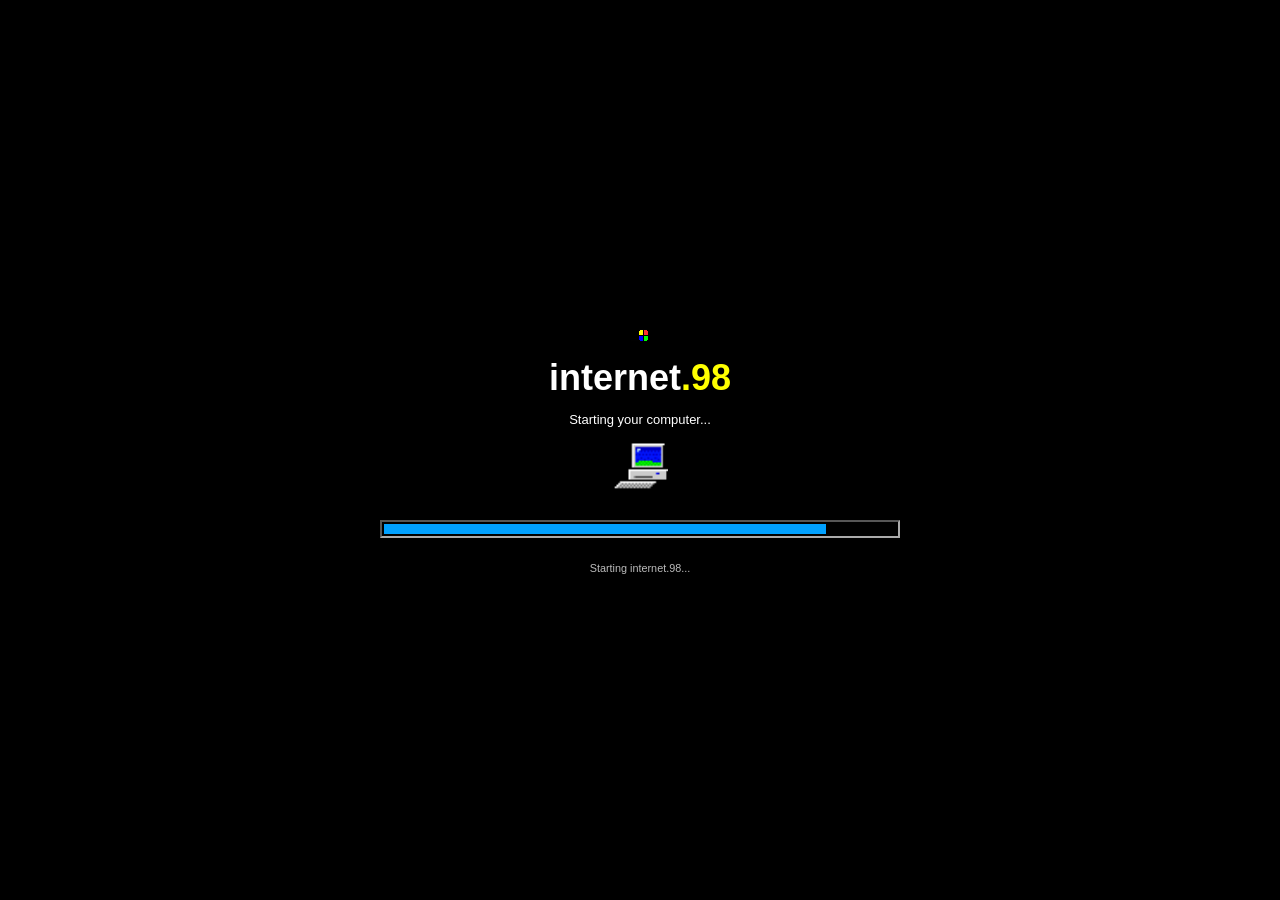
<file: boot.html>
<!DOCTYPE html>
<html lang="en">
<head>
<meta charset="UTF-8">
<meta name="viewport" content="width=device-width, initial-scale=1">
<title>internet.98 Startup</title>
<link rel="stylesheet" href="css/system.css">
<style>
body {
  background: #000;
  color: #fff;
  min-height: 100vh;
  display: grid;
  place-items: center;
  font-family: Tahoma, sans-serif;
}
.boot { width: min(520px, 90vw); text-align: center; }
.boot img { max-width: 180px; max-height: 130px; object-fit: contain; }
.boot h1 { font-size: 36px; margin: 10px; }
.boot span { color: #ffff00; }
.progress { height: 18px; border: 2px inset #aaa; padding: 2px; margin: 22px 0; }
.progress div { height: 100%; width: 0; background: #00a0ff; }
.boot small { color: #bbb; }
</style>
</head>
<body>
<main class="boot">
  <img src="/logo.png" alt="internet.98"
       onerror="this.hidden=true">
  <h1>internet<span>.98</span></h1>
  <p>Starting your computer...</p>
  <img src="/computer.png" alt="" style="width:55px;height:55px">
  <div class="progress"><div id="bar"></div></div>
  <small id="status">Loading system files...</small>
</main>
<script>
const bar = document.getElementById("bar");
const statusText = document.getElementById("status");
let progress = 0;
const messages = [
  "Loading system files...",
  "Preparing your desktop...",
  "Checking the floppy drive...",
  "Starting internet.98..."
];
const timer = setInterval(() => {
  progress += 5 + Math.random() * 14;
  bar.style.width = Math.min(progress, 100) + "%";
  statusText.textContent = messages[Math.min(3, Math.floor(progress / 26))];
  if (progress >= 100) {
    clearInterval(timer);
    location.href = "desktop.html";
  }
}, 180);
</script>
</body>
</html>
</file>
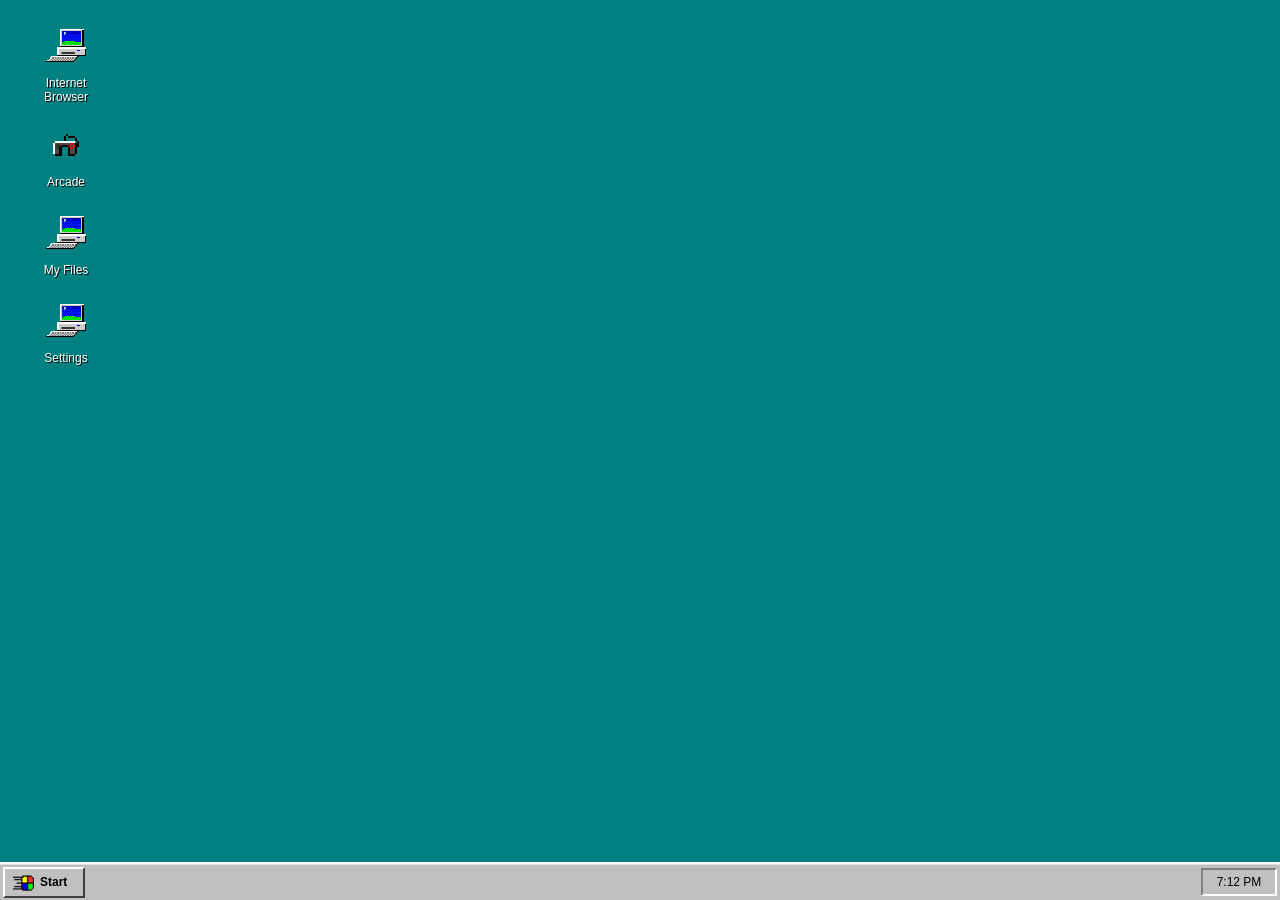
<file: desktop.html>
<!DOCTYPE html>
<html lang="en">
<head>
<meta charset="UTF-8">
<meta name="viewport" content="width=device-width, initial-scale=1">
<title>internet.98 - Desktop</title>

<link rel="stylesheet" href="./css/system.css">

<style>
* {
  box-sizing: border-box;
}

body.desktop-body {
  margin: 0;
  width: 100%;
  height: 100vh;
  overflow: hidden;
  font-family: Tahoma, Arial, sans-serif;
  color: #000;
  background: #008080;
  background-size: cover;
  background-position: center;
}

.desktop-icons {
  position: absolute;
  top: 8px;
  left: 8px;
  display: flex;
  flex-direction: column;
  align-items: flex-start;
  gap: 6px;
}

.desktop-icon {
  width: 92px;
  min-height: 82px;
  padding: 5px;
  display: flex;
  flex-direction: column;
  align-items: center;
  justify-content: center;
  gap: 5px;
  color: white;
  text-shadow: 1px 1px black;
  font: 12px Tahoma, Arial, sans-serif;
  text-align: center;
  border: 1px solid transparent;
  background: transparent;
  cursor: pointer;
}

.desktop-icon:hover,
.desktop-icon:focus {
  background: rgba(0, 0, 128, 0.35);
  border: 1px dotted white;
  outline: none;
}

.desktop-icon img {
  width: 40px;
  height: 40px;
  object-fit: contain;
}

.taskbar {
  position: fixed;
  bottom: 0;
  left: 0;
  right: 0;
  height: 38px;
  padding: 3px;
  display: flex;
  align-items: center;
  gap: 5px;
  background: #c0c0c0;
  border-top: 2px solid white;
  box-shadow: inset 0 1px #dfdfdf;
  z-index: 10000;
}

.win-button {
  min-height: 28px;
  padding: 3px 8px;
  display: inline-flex;
  align-items: center;
  gap: 6px;
  border: 2px solid;
  border-color: white #404040 #404040 white;
  border-radius: 0;
  background: #c0c0c0;
  color: black;
  font: bold 12px Tahoma, Arial, sans-serif;
  cursor: pointer;
}

.win-button:active {
  border-color: #404040 white white #404040;
}

.start-button {
  min-width: 82px;
}

.start-button img {
  width: 21px;
  height: 21px;
  object-fit: contain;
}

.taskbar-spacer {
  flex: 1;
}

.clock {
  min-width: 76px;
  padding: 5px 7px;
  border: 2px solid;
  border-color: #808080 white white #808080;
  text-align: center;
  font-size: 12px;
}

.start-menu {
  position: fixed;
  bottom: 38px;
  left: 3px;
  width: 238px;
  padding: 4px;
  background: #c0c0c0;
  border: 2px solid;
  border-color: white #404040 #404040 white;
  box-shadow: 2px 2px 0 #0006;
  z-index: 10001;
}

.hidden {
  display: none !important;
}

.start-banner {
  height: 56px;
  margin-bottom: 4px;
  padding: 8px;
  display: flex;
  align-items: center;
  justify-content: center;
  color: white;
  background: linear-gradient(90deg, #000080, #1084d0);
  font-size: 20px;
  font-weight: bold;
  letter-spacing: 1px;
}

.start-menu button:not(.win-button) {
  width: 100%;
  min-height: 39px;
  padding: 5px 8px;
  display: flex;
  align-items: center;
  gap: 10px;
  border: none;
  background: transparent;
  color: black;
  font: 13px Tahoma, Arial, sans-serif;
  text-align: left;
  cursor: pointer;
}

.start-menu button:not(.win-button):hover {
  background: #000080;
  color: white;
}

.start-menu img {
  width: 28px;
  height: 28px;
  object-fit: contain;
}

.start-menu hr {
  border: 0;
  border-top: 1px solid #808080;
  border-bottom: 1px solid white;
}

.app-window {
  position: absolute;
  top: 55px;
  left: 125px;
  width: min(780px, calc(100vw - 145px));
  height: min(540px, calc(100vh - 105px));
  min-width: 250px;
  min-height: 180px;
  display: flex;
  flex-direction: column;
  background: #c0c0c0;
  border: 2px solid;
  border-color: white #404040 #404040 white;
  box-shadow: 3px 3px 0 #0007;
  z-index: 100;
}

.title-bar {
  min-height: 28px;
  margin: 3px 3px 0;
  padding: 3px 5px;
  display: flex;
  align-items: center;
  justify-content: space-between;
  color: white;
  background: linear-gradient(90deg, #000080, #1084d0);
  font-size: 13px;
  font-weight: bold;
  cursor: move;
}

.title-bar button {
  width: 22px;
  height: 21px;
  padding: 0;
  border: 2px solid;
  border-color: white #404040 #404040 white;
  background: #c0c0c0;
  font-weight: bold;
  cursor: pointer;
}

.window-content {
  flex: 1;
  min-height: 0;
  padding: 4px;
}

.window-content iframe {
  width: 100%;
  height: 100%;
  display: block;
  border: 2px solid;
  border-color: #404040 white white #404040;
  background: white;
}

.window-status {
  margin: 0 3px 3px;
  padding: 4px 6px;
  border-top: 1px solid #808080;
  font-size: 11px;
}

@media (max-width: 600px) {
  .app-window {
    top: 35px;
    left: 5px;
    width: calc(100vw - 10px);
    height: calc(100vh - 85px);
  }
}
</style>
</head>

<body class="desktop-body">

<!-- DESKTOP ICONS -->
<div class="desktop-icons">

  <button class="desktop-icon"
          data-app="./apps/browser.html"
          data-title="Internet Browser">
    <img src="./computer.png" alt="Computer">
    <span>Internet Browser</span>
  </button>

  <button class="desktop-icon"
          data-app="./apps/arcade.html"
          data-title="Arcade">
    <img src="./arcade.png" alt="Arcade">
    <span>Arcade</span>
  </button>

  <button class="desktop-icon"
          data-app="./apps/files.html"
          data-title="My Files">
    <img src="./computer.png" alt="Files">
    <span>My Files</span>
  </button>

  <button class="desktop-icon"
          data-app="./apps/settings.html"
          data-title="Display Settings">
    <img src="./computer.png" alt="Settings">
    <span>Settings</span>
  </button>

</div>

<!-- START MENU -->
<div id="startMenu" class="start-menu hidden">

  <div class="start-banner">internet.98</div>

  <button data-app="./apps/browser.html" data-title="Internet Browser">
    <img src="./computer.png" alt="">
    Internet Browser
  </button>

  <button data-app="./apps/arcade.html" data-title="Arcade">
    <img src="./arcade.png" alt="">
    Arcade
  </button>

  <button data-app="./apps/files.html" data-title="My Files">
    <img src="./computer.png" alt="">
    My Files
  </button>

  <button data-app="./apps/settings.html" data-title="Display Settings">
    <img src="./computer.png" alt="">
    Display Settings
  </button>

  <hr>

  <button id="logoffButton">
    <img src="./logo.png" alt="">
    Log off
  </button>

</div>

<!-- TASKBAR -->
<footer class="taskbar">

  <button id="startButton" class="win-button start-button">
    <img src="./logo.png" alt="">
    Start
  </button>

  <div class="taskbar-spacer"></div>

  <div id="clock" class="clock">12:00 PM</div>

</footer>

<script src="./js/system.js"></script>

<script>
(() => {
  const startButton = document.getElementById("startButton");
  const startMenu = document.getElementById("startMenu");
  const clock = document.getElementById("clock");

  // START MENU
  startButton.addEventListener("click", event => {
    event.stopPropagation();
    startMenu.classList.toggle("hidden");
  });

  document.addEventListener("click", event => {
    if (!startMenu.contains(event.target) &&
        !startButton.contains(event.target)) {
      startMenu.classList.add("hidden");
    }
  });

  // CLOCK
  function updateClock() {
    clock.textContent = new Date().toLocaleTimeString([], {
      hour: "numeric",
      minute: "2-digit"
    });
  }

  updateClock();
  setInterval(updateClock, 1000);

  // RESTORE SAVED WALLPAPER SETTINGS
  try {
    const settings = JSON.parse(
      localStorage.getItem("internet98_settings") || "{}"
    );

    if (settings.backgroundColor) {
      document.body.style.backgroundColor = settings.backgroundColor;
    }

    if (settings.backgroundImage) {
      document.body.style.backgroundImage =
        'url("' + settings.backgroundImage + '")';
    }
  } catch (error) {
    console.warn("Could not load saved desktop settings:", error);
  }

  // OPEN APP WINDOWS
  let topZIndex = 100;

  function openApp(path, title) {
    startMenu.classList.add("hidden");

    const win = document.createElement("section");
    win.className = "app-window";
    win.style.zIndex = ++topZIndex;

    const bar = document.createElement("div");
    bar.className = "title-bar";

    const label = document.createElement("span");
    label.textContent = title;

    const close = document.createElement("button");
    close.type = "button";
    close.textContent = "×";
    close.title = "Close";

    bar.append(label, close);

    const content = document.createElement("div");
    content.className = "window-content";

    const iframe = document.createElement("iframe");
    iframe.src = path;
    iframe.title = title;

    content.appendChild(iframe);

    const status = document.createElement("div");
    status.className = "window-status";
    status.textContent = "Ready";

    win.append(bar, content, status);
    document.body.appendChild(win);

    close.addEventListener("click", () => win.remove());

    win.addEventListener("mousedown", () => {
      win.style.zIndex = ++topZIndex;
    });

    // DRAG WINDOWS BY THEIR TITLE BAR
    let dragging = false;
    let offsetX = 0;
    let offsetY = 0;

    bar.addEventListener("pointerdown", event => {
      if (event.target === close) return;

      dragging = true;

      const rect = win.getBoundingClientRect();
      offsetX = event.clientX - rect.left;
      offsetY = event.clientY - rect.top;

      bar.setPointerCapture(event.pointerId);
    });

    bar.addEventListener("pointermove", event => {
      if (!dragging) return;

      const maxLeft = Math.max(0, innerWidth - 100);
      const maxTop = Math.max(0, innerHeight - 65);

      win.style.left = Math.min(
        maxLeft, Math.max(0, event.clientX - offsetX)
      ) + "px";

      win.style.top = Math.min(
        maxTop, Math.max(0, event.clientY - offsetY)
      ) + "px";
    });

    bar.addEventListener("pointerup", () => {
      dragging = false;
    });

    bar.addEventListener("pointercancel", () => {
      dragging = false;
    });
  }

  // OPEN APPLICATIONS FROM ICONS AND START MENU
  document.querySelectorAll("[data-app]").forEach(button => {
    button.addEventListener("click", () => {
      openApp(
        button.dataset.app,
        button.dataset.title || "Application"
      );
    });
  });

  // LOG OFF
  document.getElementById("logoffButton").addEventListener("click", () => {
    sessionStorage.removeItem("internet98_session");
    window.location.href = "./login.html";
  });

  // SHOW A USEFUL ERROR IF AN IMAGE REALLY IS MISSING
  document.querySelectorAll(".desktop-icon img, .start-menu img, .start-button img")
    .forEach(img => {
      img.addEventListener("error", () => {
        console.error("Image failed to load:", img.src);
        img.style.display = "none";
      });
    });
})();
</script>

</body>
</html>
</file>
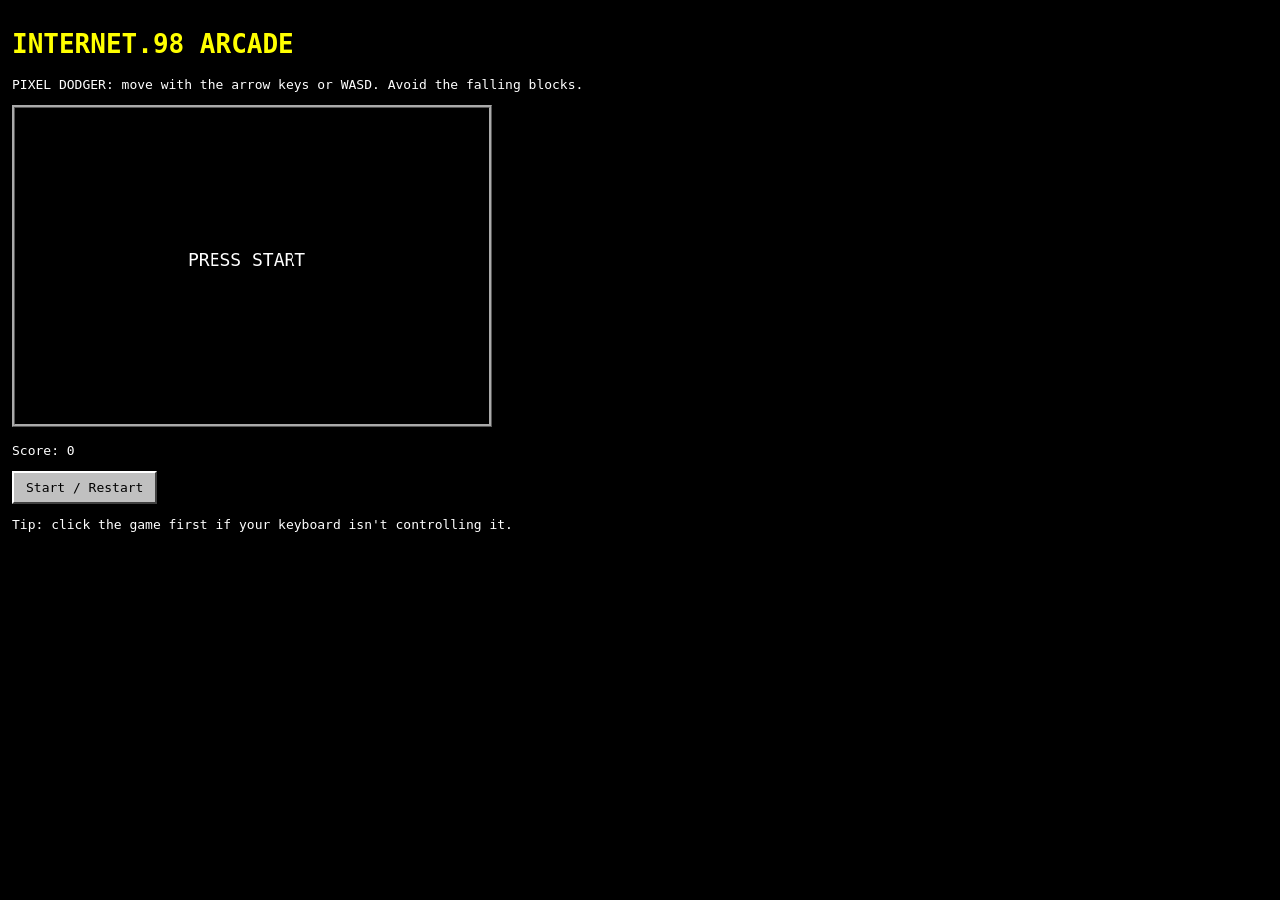
<file: apps/arcade.html>
<!DOCTYPE html>
<html lang="en">
<head>
<meta charset="UTF-8">
<meta name="viewport" content="width=device-width, initial-scale=1">
<title>internet.98 Arcade</title>
<link rel="stylesheet" href="../css/system.css">
<style>
body { background: #000; color: #fff; padding: 12px; font-family: monospace; }
h1 { color: #ffff00; }
canvas { width: 100%; max-width: 480px; background: #000; border: 3px ridge #aaa; image-rendering: pixelated; }
</style>
</head>
<body>
<h1>INTERNET.98 ARCADE</h1>
<p>PIXEL DODGER: move with the arrow keys or WASD. Avoid the falling blocks.</p>
<canvas id="game" width="480" height="320"></canvas>
<p id="score">Score: 0</p>
<button class="classic-button" id="start">Start / Restart</button>
<p>Tip: click the game first if your keyboard isn't controlling it.</p>

<script>
const canvas = document.getElementById("game");
const ctx = canvas.getContext("2d");
const scoreText = document.getElementById("score");
const keys = {};
let player, blocks, score, running, lastTime;

document.addEventListener("keydown", e => {
  keys[e.key.toLowerCase()] = true;
  if (["ArrowUp","ArrowDown","ArrowLeft","ArrowRight"," "].includes(e.key)) e.preventDefault();
});
document.addEventListener("keyup", e => keys[e.key.toLowerCase()] = false);

function reset() {
  player = { x: 220, y: 270, w: 24, h: 24, speed: 230 };
  blocks = [];
  score = 0;
  running = true;
  lastTime = performance.now();
  requestAnimationFrame(loop);
}

function loop(now) {
  if (!running) return;
  const dt = Math.min((now - lastTime) / 1000, 0.04);
  lastTime = now;

  if (keys.arrowleft || keys.a) player.x -= player.speed * dt;
  if (keys.arrowright || keys.d) player.x += player.speed * dt;
  if (keys.arrowup || keys.w) player.y -= player.speed * dt;
  if (keys.arrowdown || keys.s) player.y += player.speed * dt;

  player.x = Math.max(0, Math.min(canvas.width - player.w, player.x));
  player.y = Math.max(0, Math.min(canvas.height - player.h, player.y));

  if (Math.random() < 0.045) {
    blocks.push({ x: Math.random() * (canvas.width - 20), y: -20, w: 18 + Math.random() * 18, h: 18, speed: 90 + Math.random() * 100 });
  }

  for (const b of blocks) b.y += b.speed * dt;
  blocks = blocks.filter(b => b.y < canvas.height + 30);
  score += dt * 10;
  scoreText.textContent = "Score: " + Math.floor(score);

  for (const b of blocks) {
    if (player.x < b.x + b.w && player.x + player.w > b.x &&
        player.y < b.y + b.h && player.y + player.h > b.y) {
      running = false;
      break;
    }
  }

  ctx.fillStyle = "#000";
  ctx.fillRect(0, 0, canvas.width, canvas.height);

  ctx.strokeStyle = "#003366";
  for (let x = 0; x < canvas.width; x += 24) {
    ctx.beginPath(); ctx.moveTo(x, 0); ctx.lineTo(x, canvas.height); ctx.stroke();
  }
  for (let y = 0; y < canvas.height; y += 24) {
    ctx.beginPath(); ctx.moveTo(0, y); ctx.lineTo(canvas.width, y); ctx.stroke();
  }

  ctx.fillStyle = "#00ffff";
  ctx.fillRect(player.x, player.y, player.w, player.h);
  ctx.fillStyle = "#ff4040";
  for (const b of blocks) ctx.fillRect(b.x, b.y, b.w, b.h);

  if (!running) {
    ctx.fillStyle = "#fff";
    ctx.font = "bold 28px monospace";
    ctx.fillText("GAME OVER", 145, 145);
    ctx.font = "16px monospace";
    ctx.fillText("Press Start to play again", 115, 175);
    return;
  }

  requestAnimationFrame(loop);
}

document.getElementById("start").addEventListener("click", reset);
ctx.fillStyle = "#fff";
ctx.font = "18px monospace";
ctx.fillText("PRESS START", 175, 160);
</script>
</body>
</html>
</file>
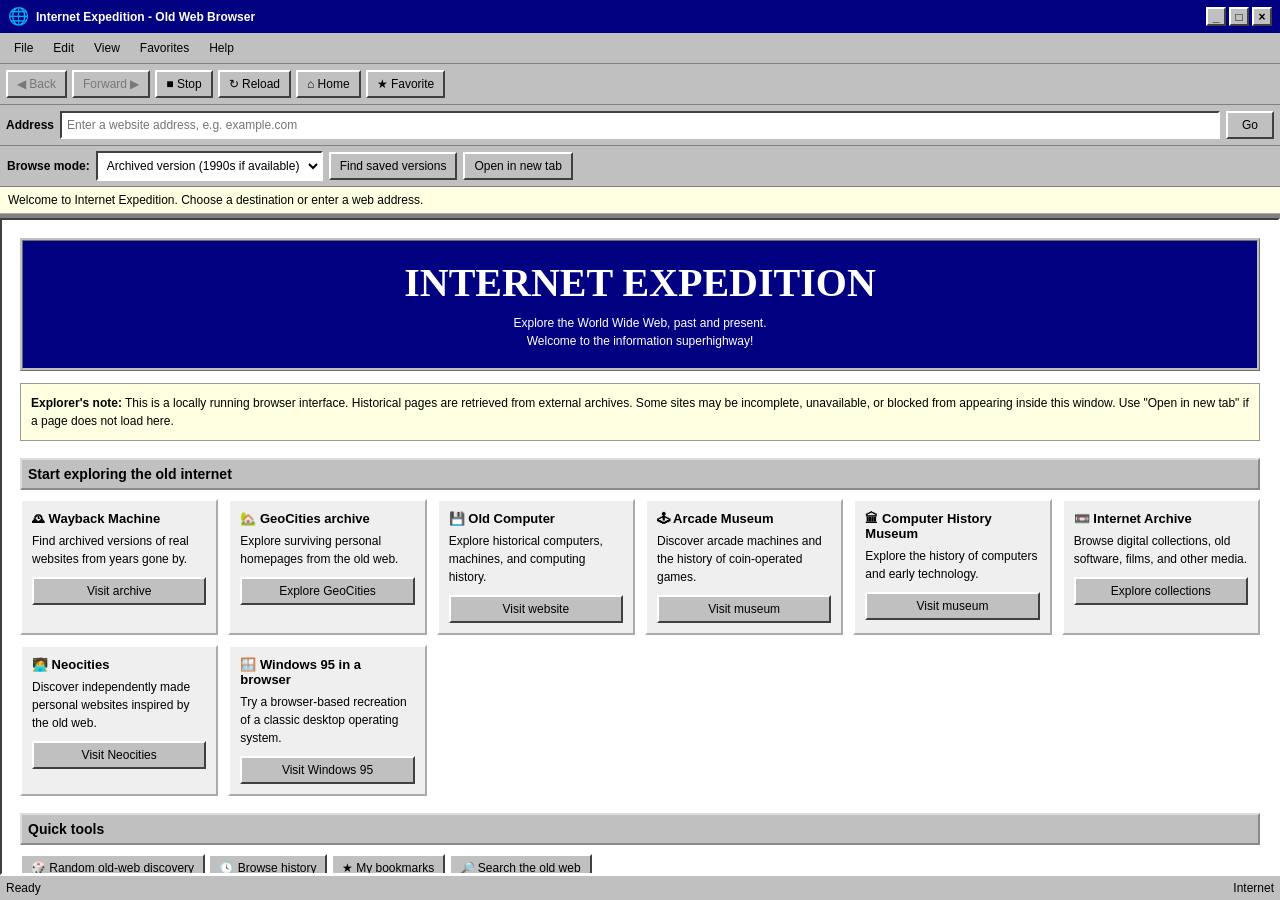
<file: apps/browser.html>
<!DOCTYPE html>
<html lang="en">
<head>
<meta charset="UTF-8">
<meta name="viewport" content="width=device-width, initial-scale=1.0">
<title>Internet Expedition</title>

<style>
:root {
  --desktop: #008080;
  --window: #c0c0c0;
  --light: #ffffff;
  --dark: #404040;
  --black: #000000;
  --blue: #000080;
  --button: #c0c0c0;
}

* {
  box-sizing: border-box;
}

html, body {
  margin: 0;
  width: 100%;
  height: 100%;
  overflow: hidden;
  font-family: Tahoma, Arial, sans-serif;
  font-size: 12px;
  color: #000;
  background: var(--window);
}

button, input, select {
  font: inherit;
}

button {
  color: #000;
  background: var(--button);
  border: 2px solid;
  border-color: var(--light) var(--dark) var(--dark) var(--light);
  border-radius: 0;
  padding: 5px 9px;
  cursor: pointer;
}

button:active, button.pressed {
  border-color: var(--dark) var(--light) var(--light) var(--dark);
  padding-top: 6px;
  padding-bottom: 4px;
}

button:disabled {
  color: #777;
  cursor: default;
}

input, select {
  background: #fff;
  color: #000;
  border: 2px solid;
  border-color: var(--dark) var(--light) var(--light) var(--dark);
  border-radius: 0;
  padding: 5px;
}

a {
  color: #0000aa;
}

.app {
  height: 100%;
  width: 100%;
  display: flex;
  flex-direction: column;
  background: var(--window);
  min-height: 0;
}

.titlebar {
  background: var(--blue);
  color: white;
  font-weight: bold;
  padding: 6px 8px;
  display: flex;
  align-items: center;
  justify-content: space-between;
  min-height: 29px;
  gap: 10px;
}

.title-left {
  display: flex;
  align-items: center;
  gap: 7px;
  overflow: hidden;
}

.title-icon {
  font-size: 17px;
}

.title-text {
  white-space: nowrap;
  overflow: hidden;
  text-overflow: ellipsis;
}

.window-controls {
  display: flex;
  gap: 3px;
  flex-shrink: 0;
}

.window-controls button {
  padding: 0;
  width: 20px;
  height: 19px;
  font-weight: bold;
  line-height: 12px;
}

.menubar {
  display: flex;
  flex-wrap: wrap;
  gap: 2px;
  padding: 3px 5px;
  border-bottom: 1px solid #808080;
}

.menubar button {
  border: 1px solid transparent;
  padding: 4px 8px;
}

.menubar button:hover {
  border-color: #808080;
}

.toolbar {
  padding: 6px;
  display: flex;
  flex-wrap: wrap;
  align-items: center;
  gap: 5px;
  border-bottom: 1px solid #808080;
}

.toolbar button {
  min-width: 34px;
}

.address-row {
  padding: 6px;
  display: flex;
  align-items: center;
  gap: 6px;
  border-bottom: 1px solid #808080;
  min-width: 0;
}

.address-label {
  font-weight: bold;
  white-space: nowrap;
}

#address {
  flex: 1;
  width: 100px;
  min-width: 0;
}

#goButton {
  min-width: 48px;
}

.modebar {
  display: flex;
  align-items: center;
  gap: 6px;
  flex-wrap: wrap;
  padding: 5px 7px;
  border-bottom: 1px solid #808080;
}

.modebar label {
  font-weight: bold;
}

.modebar select {
  max-width: 230px;
}

#notice {
  padding: 5px 8px;
  background: #ffffe1;
  border-bottom: 1px solid #aaa;
  min-height: 26px;
  line-height: 16px;
}

#viewport {
  position: relative;
  flex: 1;
  min-height: 0;
  background: #fff;
  border: 2px solid;
  border-color: #404040 #fff #fff #404040;
}

#webframe {
  width: 100%;
  height: 100%;
  border: 0;
  background: white;
  display: block;
}

#home {
  position: absolute;
  inset: 0;
  overflow: auto;
  background: #fff;
  padding: 18px;
}

#home.hidden {
  display: none;
}

.home-header {
  background: #000080;
  color: #fff;
  padding: 18px;
  border: 3px ridge #c0c0c0;
  text-align: center;
}

.home-header h1 {
  font-family: Georgia, serif;
  font-size: clamp(25px, 4vw, 40px);
  margin: 0 0 8px;
}

.home-header p {
  margin: 0;
  line-height: 1.5;
}

.home-section {
  margin-top: 17px;
}

.home-section h2 {
  background: #c0c0c0;
  border: 2px outset #ddd;
  padding: 6px;
  font-size: 14px;
  margin: 0 0 9px;
}

.directory {
  display: grid;
  grid-template-columns: repeat(auto-fit, minmax(190px, 1fr));
  gap: 10px;
}

.site-card {
  background: #efefef;
  border: 2px outset #fff;
  padding: 10px;
  min-width: 0;
}

.site-card h3 {
  margin: 0 0 6px;
  font-size: 13px;
}

.site-card p {
  line-height: 1.5;
  margin: 0 0 9px;
}

.site-card button {
  width: 100%;
}

.small-link {
  display: inline-block;
  margin: 3px 0;
}

.warning {
  border: 1px solid #999;
  background: #ffffe1;
  padding: 10px;
  line-height: 1.5;
  margin-top: 12px;
}

#offlinePage {
  position: absolute;
  inset: 0;
  overflow: auto;
  background: white;
  padding: 24px;
  display: none;
}

#offlinePage.visible {
  display: block;
}

#offlinePage h2 {
  color: #000080;
}

#offlinePage p {
  line-height: 1.6;
}

#offlinePage button {
  margin: 3px;
}

.statusbar {
  display: flex;
  align-items: center;
  gap: 8px;
  padding: 4px 6px;
  min-height: 25px;
  border-top: 1px solid #fff;
}

#status {
  flex: 1;
  overflow: hidden;
  text-overflow: ellipsis;
  white-space: nowrap;
}

#security {
  white-space: nowrap;
}

.progress-track {
  height: 4px;
  background: #808080;
}

#progress {
  height: 100%;
  width: 0;
  background: #000080;
  transition: width 0.15s;
}

@media (max-width: 500px) {
  .address-label {
    display: none;
  }

  #home {
    padding: 9px;
  }

  .toolbar {
    gap: 3px;
  }

  .toolbar button {
    padding: 5px 6px;
  }
}
</style>
</head>

<body>
<div class="app">

  <div class="titlebar">
    <div class="title-left">
      <span class="title-icon">🌐</span>
      <span class="title-text">Internet Expedition - Old Web Browser</span>
    </div>
    <div class="window-controls">
      <button id="minButton" title="Minimize">_</button>
      <button id="maxButton" title="Toggle size">□</button>
      <button id="closeButton" title="Return home">×</button>
    </div>
  </div>

  <div class="menubar">
    <button id="fileMenu">File</button>
    <button id="editMenu">Edit</button>
    <button id="viewMenu">View</button>
    <button id="favoritesMenu">Favorites</button>
    <button id="helpMenu">Help</button>
  </div>

  <div class="toolbar">
    <button id="backButton" title="Go back">◀ Back</button>
    <button id="forwardButton" title="Go forward">Forward ▶</button>
    <button id="stopButton" title="Stop loading">■ Stop</button>
    <button id="reloadButton" title="Reload page">↻ Reload</button>
    <button id="homeButton" title="Home page">⌂ Home</button>
    <button id="favoriteButton" title="Bookmark this address">★ Favorite</button>
  </div>

  <form id="addressForm" class="address-row">
    <span class="address-label">Address</span>
    <input id="address" type="text" spellcheck="false"
      placeholder="Enter a website address, e.g. example.com"
      autocomplete="url">
    <button id="goButton" type="submit">Go</button>
  </form>

  <div class="modebar">
    <label for="browseMode">Browse mode:</label>
    <select id="browseMode">
      <option value="archive">Archived version (1990s if available)</option>
      <option value="live">Live website</option>
    </select>
    <button id="snapshotsButton" type="button">Find saved versions</button>
    <button id="openTabButton" type="button">Open in new tab</button>
  </div>

  <div id="notice">
    Welcome to Internet Expedition. Choose a destination or enter a web address.
  </div>

  <div id="progressTrack" class="progress-track">
    <div id="progress"></div>
  </div>

  <div id="viewport">
    <iframe id="webframe"
      title="Website browsing area"
      referrerpolicy="no-referrer"
      allow="fullscreen">
    </iframe>

    <div id="home">
      <div class="home-header">
        <h1>INTERNET EXPEDITION</h1>
        <p>Explore the World Wide Web, past and present.</p>
        <p>Welcome to the information superhighway!</p>
      </div>

      <div class="warning">
        <strong>Explorer's note:</strong>
        This is a locally running browser interface. Historical pages are
        retrieved from external archives. Some sites may be incomplete,
        unavailable, or blocked from appearing inside this window.
        Use "Open in new tab" if a page does not load here.
      </div>

      <div class="home-section">
        <h2>Start exploring the old internet</h2>
        <div class="directory">

          <div class="site-card">
            <h3>🕰 Wayback Machine</h3>
            <p>Find archived versions of real websites from years gone by.</p>
            <button data-url="https://web.archive.org/">Visit archive</button>
          </div>

          <div class="site-card">
            <h3>🏡 GeoCities archive</h3>
            <p>Explore surviving personal homepages from the old web.</p>
            <button data-url="https://www.oocities.org/">Explore GeoCities</button>
          </div>

          <div class="site-card">
            <h3>💾 Old Computer</h3>
            <p>Explore historical computers, machines, and computing history.</p>
            <button data-url="https://oldcomputers.net/">Visit website</button>
          </div>

          <div class="site-card">
            <h3>🕹 Arcade Museum</h3>
            <p>Discover arcade machines and the history of coin-operated games.</p>
            <button data-url="https://www.arcade-museum.com/">Visit museum</button>
          </div>

          <div class="site-card">
            <h3>🏛 Computer History Museum</h3>
            <p>Explore the history of computers and early technology.</p>
            <button data-url="https://computerhistory.org/">Visit museum</button>
          </div>

          <div class="site-card">
            <h3>📼 Internet Archive</h3>
            <p>Browse digital collections, old software, films, and other media.</p>
            <button data-url="https://archive.org/">Explore collections</button>
          </div>

          <div class="site-card">
            <h3>🧑‍💻 Neocities</h3>
            <p>Discover independently made personal websites inspired by the old web.</p>
            <button data-url="https://neocities.org/">Visit Neocities</button>
          </div>

          <div class="site-card">
            <h3>🪟 Windows 95 in a browser</h3>
            <p>Try a browser-based recreation of a classic desktop operating system.</p>
            <button data-url="https://win95.ajf.me/">Visit Windows 95</button>
          </div>

        </div>
      </div>

      <div class="home-section">
        <h2>Quick tools</h2>
        <button id="randomButton">🎲 Random old-web discovery</button>
        <button id="historyButton">🕓 Browse history</button>
        <button id="bookmarksButton">★ My bookmarks</button>
        <button id="searchButton">🔎 Search the old web</button>
      </div>

      <div class="home-section">
        <h2>How to explore</h2>
        <p>Enter a website address above, or choose a destination.</p>
        <p>Select <strong>Archived version</strong> to try loading a saved copy
        of a website. Select <strong>Live website</strong> to visit its current version.</p>
        <p>Use <strong>Find saved versions</strong> to see whether the Internet
        Archive has preserved the address you entered.</p>
      </div>
    </div>

    <div id="offlinePage">
      <h2>Internet Expedition</h2>
      <p id="offlineMessage">
        This page may not allow itself to be displayed inside another page.
      </p>
      <p>You can still try opening it directly.</p>
      <button id="retryButton">Try again</button>
      <button id="offlineOpenButton">Open website in new tab</button>
      <button id="offlineSnapshotsButton">Find archived copies</button>
      <button id="returnHomeButton">Return home</button>
    </div>
  </div>

  <div class="statusbar">
    <span id="status">Ready</span>
    <span id="security">Internet</span>
  </div>

</div>

<script>
"use strict";

/*
  INTERNET EXPEDITION
  Local, static HTML application.

  No API key or backend is required.
  Website content is fetched from external websites or the Wayback Machine.
  Browser security restrictions may prevent some sites from loading in iframe.
*/

const $ = (id) => document.getElementById(id);

const frame = $("webframe");
const home = $("home");
const offlinePage = $("offlinePage");
const address = $("address");
const browseMode = $("browseMode");
const notice = $("notice");
const status = $("status");
const progress = $("progress");

const STORAGE_KEYS = {
  history: "internetExpeditionHistoryV1",
  favorites: "internetExpeditionFavoritesV1"
};

let historyItems = loadArray(STORAGE_KEYS.history);
let favorites = loadArray(STORAGE_KEYS.favorites);

let historyIndex = -1;
let currentURL = "";
let currentDisplayURL = "";
let loadTimer = null;
let progressTimer = null;
let isShowingHome = true;

const destinations = [
  "https://www.oocities.org/",
  "https://oldcomputers.net/",
  "https://www.arcade-museum.com/",
  "https://computerhistory.org/",
  "https://archive.org/",
  "https://neocities.org/",
  "https://web.archive.org/"
];

function loadArray(key) {
  try {
    const value = JSON.parse(localStorage.getItem(key) || "[]");
    return Array.isArray(value) ? value : [];
  } catch (error) {
    return [];
  }
}

function saveArray(key, value) {
  try {
    localStorage.setItem(key, JSON.stringify(value));
  } catch (error) {
    setStatus("Could not save local data. Browser storage may be disabled.");
  }
}

function setStatus(message) {
  status.textContent = message;
}

function setNotice(message) {
  notice.textContent = message;
}

function setProgress(value) {
  progress.style.width = Math.max(0, Math.min(100, value)) + "%";
}

function clearLoadTimers() {
  if (loadTimer) clearTimeout(loadTimer);
  if (progressTimer) clearInterval(progressTimer);
  loadTimer = null;
  progressTimer = null;
}

function startProgress() {
  clearLoadTimers();
  let amount = 4;
  setProgress(amount);

  progressTimer = setInterval(() => {
    amount = Math.min(amount + Math.random() * 9, 88);
    setProgress(amount);
  }, 250);

  loadTimer = setTimeout(() => {
    clearLoadTimers();
    setProgress(100);
    setStatus("The page may still be loading, or the site may block embedded browsing.");
    setNotice(
      "If the page remains blank, use Open in new tab. Some websites block embedded browsing."
    );
    offlinePage.classList.add("visible");
    $("offlineMessage").textContent =
      "The website has not visibly loaded within the expected time. It may be slow, unavailable, or blocking embedded browsing.";
  }, 12000);
}

function finishProgress() {
  clearLoadTimers();
  setProgress(100);
  setTimeout(() => {
    if (progress.style.width === "100%") setProgress(0);
  }, 600);
}

function showHome() {
  clearLoadTimers();
  isShowingHome = true;
  currentURL = "";
  currentDisplayURL = "";
  address.value = "";
  frame.src = "about:blank";
  home.classList.remove("hidden");
  offlinePage.classList.remove("visible");
  setProgress(0);
  setStatus("Ready");
  setNotice("Welcome to Internet Expedition. Choose a destination or enter a web address.");
  updateNavigationButtons();
}

function hideHome() {
  isShowingHome = false;
  home.classList.add("hidden");
  offlinePage.classList.remove("visible");
}

function normalizeURL(value) {
  let text = value.trim();

  if (!text) return null;

  if (/^(https?:\/\/|ftp:\/\/)/i.test(text)) {
    try {
      return new URL(text).href;
    } catch (error) {
      return null;
    }
  }

  // Treat strings containing spaces as searches, not malformed addresses.
  if (/\s/.test(text)) return null;

  // Allow local-looking domain names without a protocol.
  if (/^(localhost|127\.0\.0\.1)(:\d+)?(\/.*)?$/i.test(text)) {
    return "http://" + text;
  }

  if (/^[\w.-]+\.[a-z]{2,}(:\d+)?(\/.*)?$/i.test(text)) {
    return "https://" + text;
  }

  return null;
}

function makeWaybackURL(url) {
  // id_ requests an archived original where possible, rather than the
  // archive's toolbar wrapper. If that snapshot does not exist, Wayback
  // may redirect or display an unavailable-page message.
  return "https://web.archive.org/web/1999id_/" + url;
}

function makeSnapshotSearchURL(url) {
  return "https://web.archive.org/web/*/" + url;
}

function addHistory(url) {
  if (!url) return;

  const entry = {
    url: url,
    visited: new Date().toISOString()
  };

  historyItems = historyItems.filter(item => item.url !== url);
  historyItems.unshift(entry);
  historyItems = historyItems.slice(0, 200);

  saveArray(STORAGE_KEYS.history, historyItems);
}

function navigate(url, options = {}) {
  if (!url) return;

  clearLoadTimers();

  const liveURL = normalizeURL(url);

  if (!liveURL) {
    if (url.includes(" ")) {
      searchOldWeb(url);
    } else {
      setNotice("That address doesn't look valid. Enter a full website address or a search phrase.");
      setStatus("Invalid address");
    }
    return;
  }

  const mode = options.mode || browseMode.value;
  const finalURL = mode === "archive" ? makeWaybackURL(liveURL) : liveURL;

  currentURL = finalURL;
  currentDisplayURL = liveURL;
  address.value = liveURL;

  hideHome();
  startProgress();

  setStatus(mode === "archive" ? "Requesting archived page..." : "Connecting to website...");
  setNotice(
    mode === "archive"
      ? "Trying to load an archived version of " + liveURL
      : "Opening live website: " + liveURL
  );

  frame.src = finalURL;
  $("offlineOpenButton").dataset.url = finalURL;
  $("offlineSnapshotsButton").dataset.url = liveURL;

  if (!options.fromHistory) {
    addHistory(liveURL);
    if (options.pushHistory !== false) {
      historyIndex = 0;
    }
  }

  updateNavigationButtons();
}

function openLiveURL(url) {
  navigate(url, { mode: "live" });
}

function findSnapshots() {
  let url = normalizeURL(address.value);

  if (!url && currentDisplayURL) {
    url = currentDisplayURL;
  }

  if (!url) {
    setNotice("Enter a website address first, then select Find saved versions.");
    return;
  }

  const snapshotsURL = makeSnapshotSearchURL(url);
  currentURL = snapshotsURL;
  currentDisplayURL = url;
  address.value = url;

  hideHome();
  clearLoadTimers();
  startProgress();

  frame.src = snapshotsURL;
  $("offlineOpenButton").dataset.url = snapshotsURL;
  $("offlineSnapshotsButton").dataset.url = url;

  setNotice("Searching the Internet Archive's saved versions for " + url);
  setStatus("Looking for archived versions...");
  updateNavigationButtons();
}

function searchOldWeb(query) {
  const q = query.trim();

  if (!q) return;

  // Search for old websites and archived content, rather than using a
  // fictional built-in search index. The search itself is external.
  const searchURL = "https://www.google.com/search?q=" +
    encodeURIComponent(
      q + " (GeoCities OR old personal homepage OR vintage website OR archived website)"
    );

  currentURL = searchURL;
  currentDisplayURL = searchURL;
  address.value = q;

  hideHome();
  clearLoadTimers();
  startProgress();

  frame.src = searchURL;
  $("offlineOpenButton").dataset.url = searchURL;

  setNotice("Searching the web for historical and vintage websites.");
  setStatus("Opening search results...");
  addHistory(searchURL);
  updateNavigationButtons();
}

function updateNavigationButtons() {
  $("backButton").disabled = historyIndex < 0 || historyItems.length < 2;
  $("forwardButton").disabled = true;
}

function goBack() {
  // The app tracks visited addresses locally. The browser's own iframe
  // navigation history remains available for navigation within a website.
  if (historyItems.length < 2) {
    setStatus("No previous address in the local history.");
    return;
  }

  const current = currentDisplayURL || currentURL;
  const index = historyItems.findIndex(item => item.url === current);

  let targetIndex = index >= 0 ? index + 1 : 1;
  if (targetIndex >= historyItems.length) targetIndex = historyItems.length - 1;

  const item = historyItems[targetIndex];
  if (!item) {
    setStatus("No previous address in the local history.");
    return;
  }

  historyIndex = targetIndex;
  navigate(item.url, {
    mode: "live",
    fromHistory: true,
    pushHistory: false
  });
}

function goForward() {
  setStatus("Use the website's own links to continue browsing.");
}

function openInNewTab(url) {
  const target = url || currentURL || normalizeURL(address.value);

  if (!target) {
    setStatus("Enter an address first.");
    return;
  }

  window.open(target, "_blank", "noopener,noreferrer");
  setStatus("Requested the page in a new tab.");
}

function toggleFavorite() {
  const url = currentDisplayURL || normalizeURL(address.value);

  if (!url) {
    setStatus("Navigate to a website before bookmarking it.");
    return;
  }

  const existing = favorites.find(item => item.url === url);

  if (existing) {
    favorites = favorites.filter(item => item.url !== url);
    setStatus("Bookmark removed.");
  } else {
    favorites.unshift({
      url: url,
      title: url,
      saved: new Date().toISOString()
    });

    favorites = favorites.slice(0, 200);
    setStatus("Bookmark saved locally.");
  }

  saveArray(STORAGE_KEYS.favorites, favorites);
}

function showList(title, items, type) {
  hideHome();
  clearLoadTimers();
  frame.src = "about:blank";
  offlinePage.classList.remove("visible");

  let html = `
    <h2>${escapeHTML(title)}</h2>
    <p>Saved on this computer by Internet Expedition.</p>
  `;

  if (!items.length) {
    html += "<p>Nothing here yet.</p>";
  } else {
    html += "<ol>";

    for (const item of items) {
      const url = item.url || "";
      const date = item.visited || item.saved || "";
      html += `
        <li style="margin-bottom:12px">
          <a href="#" data-local-url="${escapeAttribute(url)}">
            ${escapeHTML(item.title || url)}
          </a>
          <br>
          <small>${escapeHTML(url)}</small>
          <br>
          <small>${escapeHTML(date ? new Date(date).toLocaleString() : "")}</small>
          ${
            type === "favorites"
              ? ` <button data-remove-favorite="${escapeAttribute(url)}">Remove</button>`
              : ""
          }
        </li>
      `;
    }

    html += "</ol>";
  }

  html += `<button id="listHomeButton">Return to Internet Expedition</button>`;

  offlinePage.innerHTML = html;
  offlinePage.classList.add("visible");
  setStatus(title);
  setNotice("Your browsing information is stored locally in this browser.");
  setProgress(0);

  offlinePage.querySelectorAll("[data-local-url]").forEach(link => {
    link.addEventListener("click", event => {
      event.preventDefault();
      const url = link.getAttribute("data-local-url");
      navigate(url, { mode: "live" });
    });
  });

  offlinePage.querySelectorAll("[data-remove-favorite]").forEach(button => {
    button.addEventListener("click", () => {
      const url = button.getAttribute("data-remove-favorite");
      favorites = favorites.filter(item => item.url !== url);
      saveArray(STORAGE_KEYS.favorites, favorites);
      showList("My bookmarks", favorites, "favorites");
    });
  });

  $("listHomeButton").addEventListener("click", showHome);
}

function escapeHTML(value) {
  return String(value).replace(/[&<>"']/g, char => ({
    "&": "&amp;",
    "<": "&lt;",
    ">": "&gt;",
    '"': "&quot;",
    "'": "&#39;"
  })[char]);
}

function escapeAttribute(value) {
  return escapeHTML(value);
}

function randomDiscovery() {
  const url = destinations[Math.floor(Math.random() * destinations.length)];
  browseMode.value = "archive";
  navigate(url, { mode: "archive" });
}

function handleMenu(name) {
  switch (name) {
    case "file":
      showList("Browsing history", historyItems, "history");
      break;
    case "edit":
      toggleFavorite();
      break;
    case "view":
      findSnapshots();
      break;
    case "favorites":
      showList("My bookmarks", favorites, "favorites");
      break;
    case "help":
      alert(
        "Internet Expedition\n\n" +
        "Enter a web address and press Go.\n" +
        "Choose Archived version to try a preserved copy.\n" +
        "Choose Live website to visit the current site.\n" +
        "Find saved versions searches the Wayback Machine.\n\n" +
        "Some sites block embedded browsing. Use Open in new tab if needed.\n" +
        "Bookmarks and history are saved in this browser's local storage."
      );
      break;
  }
}

/* Address form */
$("addressForm").addEventListener("submit", event => {
  event.preventDefault();

  const text = address.value.trim();
  if (!text) return;

  const url = normalizeURL(text);

  if (url) {
    navigate(url, { mode: browseMode.value });
  } else {
    searchOldWeb(text);
  }
});

/* Main toolbar */
$("backButton").addEventListener("click", goBack);
$("forwardButton").addEventListener("click", goForward);

$("stopButton").addEventListener("click", () => {
  clearLoadTimers();

  try {
    frame.contentWindow.stop();
  } catch (error) {}

  setProgress(0);
  setStatus("Stopped.");
  setNotice("Loading stopped.");
});

$("reloadButton").addEventListener("click", () => {
  if (currentURL) {
    frame.src = currentURL;
    startProgress();
    setStatus("Reloading...");
  } else {
    showHome();
  }
});

$("homeButton").addEventListener("click", showHome);
$("closeButton").addEventListener("click", showHome);
$("favoriteButton").addEventListener("click", toggleFavorite);

$("minButton").addEventListener("click", () => {
  setNotice("This browser is running inside its host window. Use the host's minimize control.");
});

$("maxButton").addEventListener("click", () => {
  document.body.classList.toggle("expanded");
  setNotice("Use your desktop window controls to resize the browser.");
});

$("snapshotsButton").addEventListener("click", findSnapshots);

$("openTabButton").addEventListener("click", () => {
  openInNewTab(currentURL || normalizeURL(address.value));
});

$("randomButton").addEventListener("click", randomDiscovery);
$("historyButton").addEventListener("click", () => {
  showList("Browsing history", historyItems, "history");
});

$("bookmarksButton").addEventListener("click", () => {
  showList("My bookmarks", favorites, "favorites");
});

$("searchButton").addEventListener("click", () => {
  const query = prompt("What would you like to discover on the old web?");

  if (query && query.trim()) {
    searchOldWeb(query);
  }
});

/* Menus */
$("fileMenu").addEventListener("click", () => handleMenu("file"));
$("editMenu").addEventListener("click", () => handleMenu("edit"));
$("viewMenu").addEventListener("click", () => handleMenu("view"));
$("favoritesMenu").addEventListener("click", () => handleMenu("favorites"));
$("helpMenu").addEventListener("click", () => handleMenu("help"));

/* Home page destination buttons */
home.querySelectorAll("[data-url]").forEach(button => {
  button.addEventListener("click", () => {
    navigate(button.dataset.url, { mode: browseMode.value });
  });
});

/* Error and timeout screen controls */
$("retryButton").addEventListener("click", () => {
  if (currentURL) {
    offlinePage.classList.remove("visible");
    frame.src = currentURL;
    startProgress();
  }
});

$("offlineOpenButton").addEventListener("click", () => {
  openInNewTab($("offlineOpenButton").dataset.url || currentURL);
});

$("offlineSnapshotsButton").addEventListener("click", () => {
  const url = $("offlineSnapshotsButton").dataset.url || currentDisplayURL;

  if (url) {
    address.value = url;
    findSnapshots();
  }
});

$("returnHomeButton").addEventListener("click", showHome);

/* Iframe events */
frame.addEventListener("load", () => {
  if (isShowingHome) return;

  clearLoadTimers();
  setProgress(100);
  setStatus("Page navigation completed. The site may still block embedded content.");

  setTimeout(() => setProgress(0), 500);
});

/* Entering an address selects it for quick replacement. */
address.addEventListener("focus", () => address.select());

/* Initial state */
showHome();
</script>
</body>
</html>
</file>
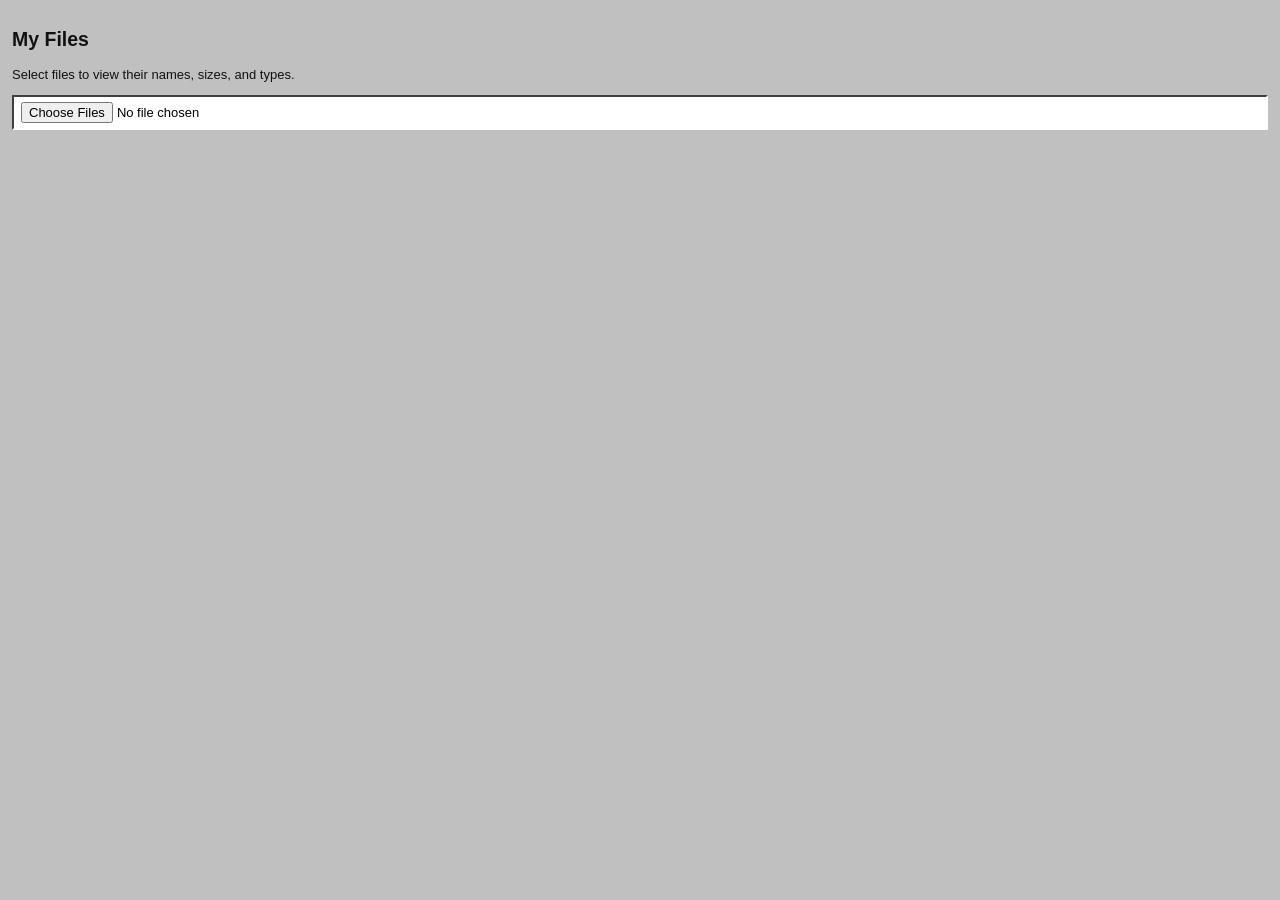
<file: apps/files.html>
<!DOCTYPE html>
<html lang="en">
<head>
<meta charset="UTF-8">
<meta name="viewport" content="width=device-width, initial-scale=1">
<title>My Files</title>
<link rel="stylesheet" href="../css/system.css">
</head>
<body style="background:#c0c0c0;padding:12px">
<h2>My Files</h2>
<p>Select files to view their names, sizes, and types.</p>
<input type="file" id="files" multiple>
<ul id="list"></ul>
<div id="preview"></div>
<script>
const picker = document.getElementById("files");
const list = document.getElementById("list");
const preview = document.getElementById("preview");

picker.addEventListener("change", () => {
  list.replaceChildren();
  preview.replaceChildren();

  for (const file of picker.files) {
    const item = document.createElement("li");
    const button = document.createElement("button");
    button.className = "classic-button";
    button.textContent = file.name + " (" + Math.ceil(file.size / 1024) + " KB)";
    button.addEventListener("click", () => {
      preview.replaceChildren();
      const heading = document.createElement("h3");
      heading.textContent = file.name;
      const detail = document.createElement("p");
      detail.textContent = "Type: " + (file.type || "Unknown") +
        " | Size: " + file.size + " bytes";
      preview.append(heading, detail);

      if (file.type.startsWith("image/")) {
        const img = document.createElement("img");
        img.alt = file.name;
        img.style.maxWidth = "100%";
        img.style.maxHeight = "260px";
        img.src = URL.createObjectURL(file);
        preview.append(img);
      }
    });
    item.append(button);
    list.append(item);
  }
});
</script>
</body>
</html>
</file>
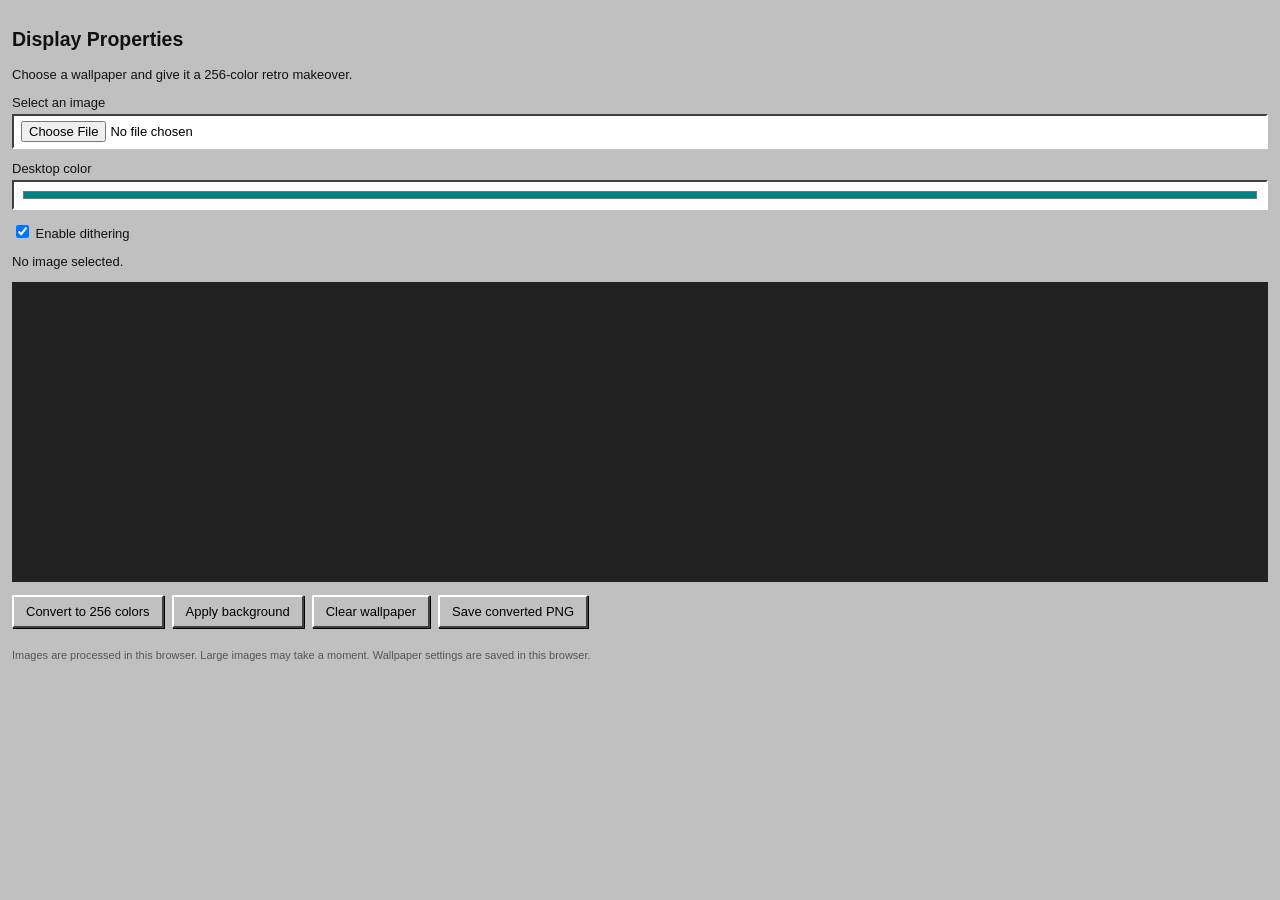
<file: apps/settings.html>
<!DOCTYPE html>
<html lang="en">
<head>
<meta charset="UTF-8">
<meta name="viewport" content="width=device-width, initial-scale=1">
<title>Display Settings</title>
<link rel="stylesheet" href="../css/system.css">
<style>
body { background: #c0c0c0; padding: 12px; }
canvas { width: 100%; max-height: 300px; object-fit: contain; background: #222; }
.actions { display: flex; flex-wrap: wrap; gap: 8px; margin: 10px 0; }
</style>
</head>
<body>
<h2>Display Properties</h2>
<p>Choose a wallpaper and give it a 256-color retro makeover.</p>

<label for="imageInput">Select an image</label>
<input type="file" id="imageInput" accept="image/*">

<label for="wallpaperColor">Desktop color</label>
<input id="wallpaperColor" type="color" value="#008080">

<label>
  <input id="ditherToggle" type="checkbox" checked style="width:auto;min-height:auto">
  Enable dithering
</label>

<p id="imageStatus">No image selected.</p>
<canvas id="preview" width="640" height="360"></canvas>

<div class="actions">
  <button class="classic-button" id="convertButton">Convert to 256 colors</button>
  <button class="classic-button" id="applyButton">Apply background</button>
  <button class="classic-button" id="clearButton">Clear wallpaper</button>
  <button class="classic-button" id="downloadButton">Save converted PNG</button>
</div>

<p class="fine-print">
  Images are processed in this browser. Large images may take a moment.
  Wallpaper settings are saved in this browser.
</p>

<script src="../js/palette.js"></script>
<script>
const input = document.getElementById("imageInput");
const canvas = document.getElementById("preview");
const ctx = canvas.getContext("2d", { willReadFrequently: true });
const status = document.getElementById("imageStatus");
const colorInput = document.getElementById("wallpaperColor");
const ditherToggle = document.getElementById("ditherToggle");

let sourceImage = null;
let converted = false;

function drawImage(image) {
  const maxWidth = 640;
  const maxHeight = 360;
  const scale = Math.min(maxWidth / image.width, maxHeight / image.height, 1);
  canvas.width = Math.max(1, Math.round(image.width * scale));
  canvas.height = Math.max(1, Math.round(image.height * scale));
  ctx.clearRect(0, 0, canvas.width, canvas.height);
  ctx.drawImage(image, 0, 0, canvas.width, canvas.height);
  converted = false;
}

input.addEventListener("change", () => {
  const file = input.files && input.files[0];
  if (!file) return;

  if (!file.type.startsWith("image/")) {
    status.textContent = "Please select an image file.";
    return;
  }

  const reader = new FileReader();
  reader.onload = () => {
    const img = new Image();
    img.onload = () => {
      sourceImage = img;
      drawImage(img);
      status.textContent = "Loaded: " + file.name;
    };
    img.onerror = () => status.textContent = "Could not read this image.";
    img.src = reader.result;
  };
  reader.readAsDataURL(file);
});

document.getElementById("convertButton").addEventListener("click", () => {
  if (!sourceImage) {
    status.textContent = "Choose an image first.";
    return;
  }

  drawImage(sourceImage);
  const imageData = ctx.getImageData(0, 0, canvas.width, canvas.height);
  const result = Internet98Palette.convert(imageData, ditherToggle.checked);
  ctx.putImageData(result, 0, 0);
  converted = true;
  status.textContent = "Converted using the internet.98 256-color palette.";
});

document.getElementById("applyButton").addEventListener("click", () => {
  const settings = JSON.parse(localStorage.getItem("internet98_settings") || "{}");
  settings.backgroundColor = colorInput.value;

  if (sourceImage) {
    settings.backgroundImage = canvas.toDataURL("image/png");
  } else {
    delete settings.backgroundImage;
  }

  try {
    localStorage.setItem("internet98_settings", JSON.stringify(settings));
    status.textContent = "Background saved. Reload the desktop to see it.";
  } catch {
    status.textContent = "Storage is full. Try a smaller image.";
  }
});

document.getElementById("clearButton").addEventListener("click", () => {
  const settings = JSON.parse(localStorage.getItem("internet98_settings") || "{}");
  delete settings.backgroundImage;
  settings.backgroundColor = colorInput.value;
  localStorage.setItem("internet98_settings", JSON.stringify(settings));
  sourceImage = null;
  converted = false;
  ctx.clearRect(0, 0, canvas.width, canvas.height);
  status.textContent = "Wallpaper cleared.";
});

document.getElementById("downloadButton").addEventListener("click", () => {
  if (!sourceImage) {
    status.textContent = "Choose an image first.";
    return;
  }
  const link = document.createElement("a");
  link.download = "internet98-wallpaper.png";
  link.href = canvas.toDataURL("image/png");
  link.click();
});

const saved = JSON.parse(localStorage.getItem("internet98_settings") || "{}");
if (saved.backgroundColor) colorInput.value = saved.backgroundColor;
</script>
</body>
</html>
</file>
<file: css/system.css>
:root {
  --desktop: #008080;
  --face: #c0c0c0;
  --light: #ffffff;
  --dark: #404040;
  --black: #000000;
  --navy: #000080;
  --text: #111111;
  --wallpaper: none;
  font-family: Tahoma, Arial, sans-serif;
  color: var(--text);
}

* { box-sizing: border-box; }
body { margin: 0; font-size: 13px; }
button, input, select { font: inherit; }
button { cursor: pointer; }

.login-body {
  min-height: 100vh;
  display: grid;
  place-items: center;
  padding: 24px;
  background: var(--desktop);
  background-image: var(--wallpaper);
  background-size: cover;
  background-position: center;
}

.login-shell {
  display: grid;
  grid-template-columns: minmax(240px, 1fr) minmax(300px, 400px);
  width: min(900px, 100%);
  gap: 28px;
  align-items: center;
}

.login-brand { color: white; text-align: center; }
.brand-logo { display: block; max-width: 220px; max-height: 150px; object-fit: contain; margin: 0 auto 12px; }
.logo-fallback { font-size: clamp(32px, 5vw, 52px); font-weight: bold; text-shadow: 2px 2px #000; }
.logo-fallback span { color: #ffff00; }
.login-brand > p { text-shadow: 1px 1px #000; }

.welcome-art {
  height: 220px;
  margin: 24px 0;
  overflow: hidden;
  position: relative;
  background: #000080;
  border: 4px ridge #c0c0c0;
  image-rendering: pixelated;
}
.pixel-sun {
  position: absolute;
  width: 70px;
  height: 70px;
  border-radius: 50%;
  background: #ffff00;
  top: 25px;
  right: 48px;
  box-shadow: 0 0 0 8px #ff8000;
}
.pixel-hill {
  position: absolute;
  bottom: -70px;
  left: -20px;
  width: 120%;
  height: 160px;
  background: #008000;
  transform: rotate(-9deg);
}
.pixel-hill.second {
  bottom: -110px;
  left: 80px;
  background: #00a000;
  transform: rotate(9deg);
}
.art-caption {
  position: absolute;
  top: 10px;
  left: 8px;
  right: 8px;
  color: white;
  font-weight: bold;
  text-align: left;
  text-shadow: 1px 1px black;
}
.small, .fine-print { font-size: 11px; }

.window {
  color: #000;
  background: var(--face);
  border: 2px solid;
  border-color: #fff #404040 #404040 #fff;
  box-shadow: 2px 2px #000;
}
.titlebar {
  display: flex;
  justify-content: space-between;
  align-items: center;
  padding: 5px 7px;
  color: #fff;
  font-weight: bold;
  background: var(--navy);
}
.window-buttons { letter-spacing: 3px; }
.window-content { padding: 16px; }
.login-window h2 { margin-top: 0; }
.muted { color: #555; }

label { display: block; margin: 12px 0 4px; }
input, select {
  width: 100%;
  min-height: 30px;
  padding: 5px 7px;
  color: #000;
  background: white;
  border: 2px solid;
  border-color: #404040 #fff #fff #404040;
}
input:focus { outline: 1px dotted #000; outline-offset: -4px; }

.classic-button {
  padding: 7px 12px;
  background: var(--face);
  color: #000;
  border: 2px solid;
  border-color: white #404040 #404040 white;
  box-shadow: 1px 1px #000;
}
.classic-button:active {
  border-color: #404040 white white #404040;
  box-shadow: none;
  transform: translate(1px, 1px);
}
.primary { font-weight: bold; }
.button-row { display: flex; gap: 8px; flex-wrap: wrap; margin-top: 12px; }
.button-row button { flex: 1; }
.error { color: #a00000; min-height: 15px; }
.notice { background: #ffffcc; padding: 8px; border: 1px solid #888; }
.fine-print { margin-top: 20px; color: #555; line-height: 1.4; }
.hidden { display: none !important; }
hr { border: 0; border-top: 1px solid #888; border-bottom: 1px solid white; }

.desktop-body {
  width: 100vw;
  height: 100vh;
  overflow: hidden;
  background-color: var(--desktop);
  background-image: var(--wallpaper);
  background-size: cover;
  background-position: center;
}
.desktop-icons {
  display: flex;
  flex-direction: column;
  align-items: flex-start;
  gap: 10px;
  padding: 12px;
  width: 110px;
}
.desktop-icon {
  width: 92px;
  min-height: 88px;
  padding: 5px;
  color: white;
  background: transparent;
  border: 1px solid transparent;
  text-align: center;
  text-shadow: 1px 1px black;
}
.desktop-icon:hover, .desktop-icon:focus {
  background: #00008066;
  border: 1px dotted white;
}
.desktop-icon img {
  width: 40px;
  height: 40px;
  display: block;
  object-fit: contain;
  margin: 0 auto 5px;
  image-rendering: pixelated;
}
.taskbar {
  position: absolute;
  z-index: 100;
  left: 0; right: 0; bottom: 0;
  height: 42px;
  padding: 4px;
  display: flex;
  gap: 5px;
  align-items: center;
  background: var(--face);
  border-top: 2px solid white;
}
.start-button { display: flex; gap: 6px; align-items: center; font-weight: bold; }
.start-button img { width: 23px; height: 23px; object-fit: contain; }
.taskbar-spacer { flex: 1; }
.clock {
  min-width: 85px;
  padding: 7px;
  text-align: center;
  border: 2px inset white;
}
.start-menu {
  position: absolute;
  z-index: 200;
  bottom: 42px;
  left: 4px;
  width: 245px;
  padding: 5px;
  background: var(--face);
  border: 2px solid;
  border-color: white #404040 #404040 white;
  box-shadow: 2px 2px #000;
}
.start-banner {
  background: var(--navy);
  color: white;
  padding: 12px 8px;
  font-size: 21px;
  font-weight: bold;
  writing-mode: horizontal-tb;
}
.start-menu button {
  display: flex;
  align-items: center;
  gap: 10px;
  width: 100%;
  border: 0;
  padding: 9px;
  background: transparent;
  text-align: left;
}
.start-menu button:hover { color: white; background: var(--navy); }
.start-menu img { width: 26px; height: 26px; object-fit: contain; }

.app-window {
  position: absolute;
  top: 8%;
  left: 15%;
  width: min(720px, 82vw);
  height: min(520px, 78vh);
  min-height: 260px;
  display: flex;
  flex-direction: column;
  z-index: 20;
}
.app-content { padding: 12px; overflow: auto; flex: 1; }
.app-content iframe { width: 100%; height: 100%; border: 0; background: white; }
.app-toolbar { display: flex; gap: 6px; padding: 8px; flex-wrap: wrap; }
.app-toolbar button { padding: 6px 9px; }
.app-status { border-top: 1px solid #888; padding: 5px; font-size: 11px; }

.settings-preview {
  display: block;
  width: 100%;
  max-height: 230px;
  object-fit: contain;
  background: #333;
  margin: 10px 0;
  image-rendering: auto;
}
.palette-grid { display: grid; grid-template-columns: repeat(16, 1fr); gap: 2px; }
.palette-swatch { height: 15px; border: 1px solid #777; }
.game-grid { display: grid; grid-template-columns: repeat(auto-fit, minmax(130px, 1fr)); gap: 10px; }
.game-card { padding: 12px; border: 2px outset white; background: #ddd; }
.game-card button { margin-top: 8px; }
.browser-bar { display: flex; gap: 6px; padding: 8px; background: #ddd; }
.browser-bar input { flex: 1; }
.browser-page { padding: 18px; background: white; min-height: 240px; }

@media (max-width: 650px) {
  .login-shell { grid-template-columns: 1fr; max-width: 420px; gap: 10px; }
  .welcome-art { height: 120px; margin: 12px 0; }
  .login-brand > p { margin: 6px; }
  .login-brand .small { display: none; }
  .app-window { left: 3%; width: 94vw; top: 4%; height: 82vh; }
}
</file>
